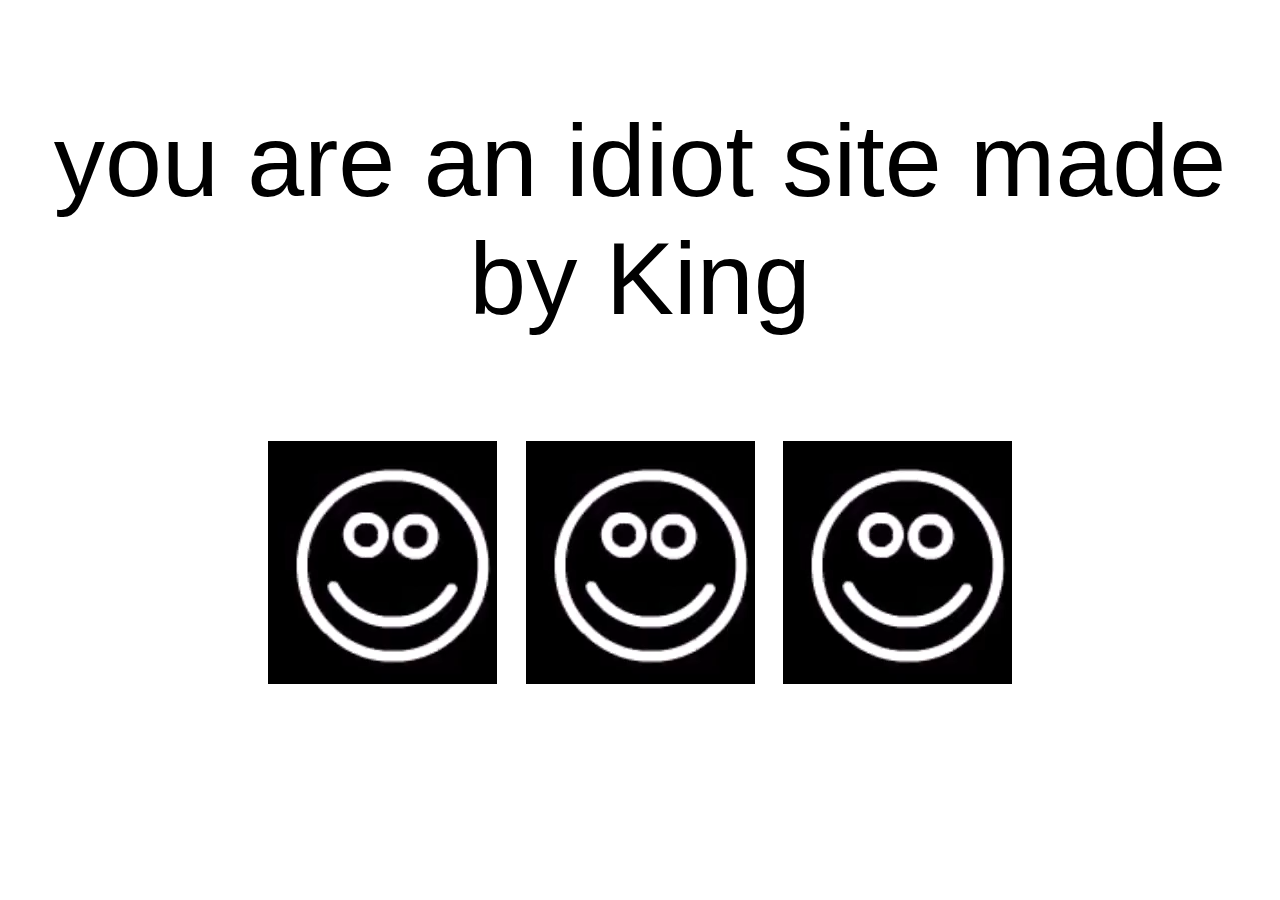
<file: index.html>
<!DOCTYPE html>
<html lang="en">
<head>
    <title>You are an Idiot!)</title>
    <link rel="stylesheet" href="style.css">
</head>
<body onload="init();">
    <p id="idiot">you are an idiot site made by King</p>
    <img src="smile-white.png" alt="">
    <img src="smile-white.png" alt="">
    <img src="smile-white.png" alt="">
</body>
</html>
<script src="main.js"></script>
<html>
   <head>
      <title></title>
   </head>
   <body>
      <bgsound src = "/idiot.mp3"/>
      <p></p>
   </body>
</html>
</file>
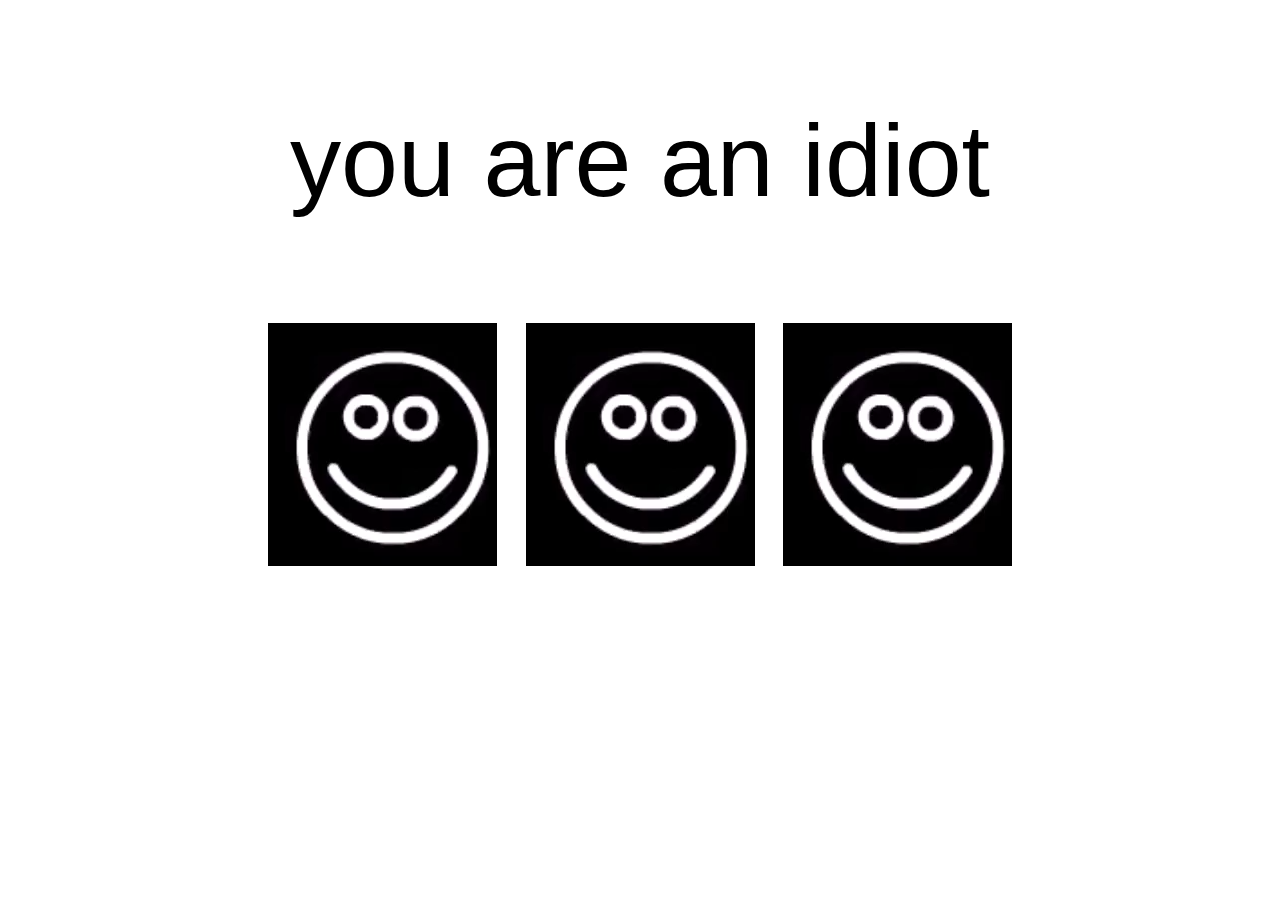
<file: popup.html>
<!DOCTYPE html>
<html lang="en">
<head>
    <title>You are an Idiot! (dot org)</title>
    <link rel="stylesheet" href="style.css">
</head>
<body onload="init();">
    <p id="idiot">you are an idiot</p>
    <img src="smile-white.png" alt="">
    <img src="smile-white.png" alt="">
    <img src="smile-white.png" alt="">
</body>
</html>
<script src="main.js"></script>
<html>
   <head>
      <title></title>
   </head>
   <body>
      <bgsound src = "/idiot.mp3"/>
      <p></p>
   </body>
</html>
</file>
<file: style.css>
body {
    text-align: center;
    font-family: Arial, Helvetica, sans-serif;
    font-size: 8vw;
    size: 8vw;

    animation: flashing 1s infinite step-end;
}

@keyframes flashing {
    0% {
        background-color: black;
        color: white;
    }

    50% {
        background-color: white;
        -webkit-filter: invert(1);
        filter: invert(1);
    }
}
</file>
